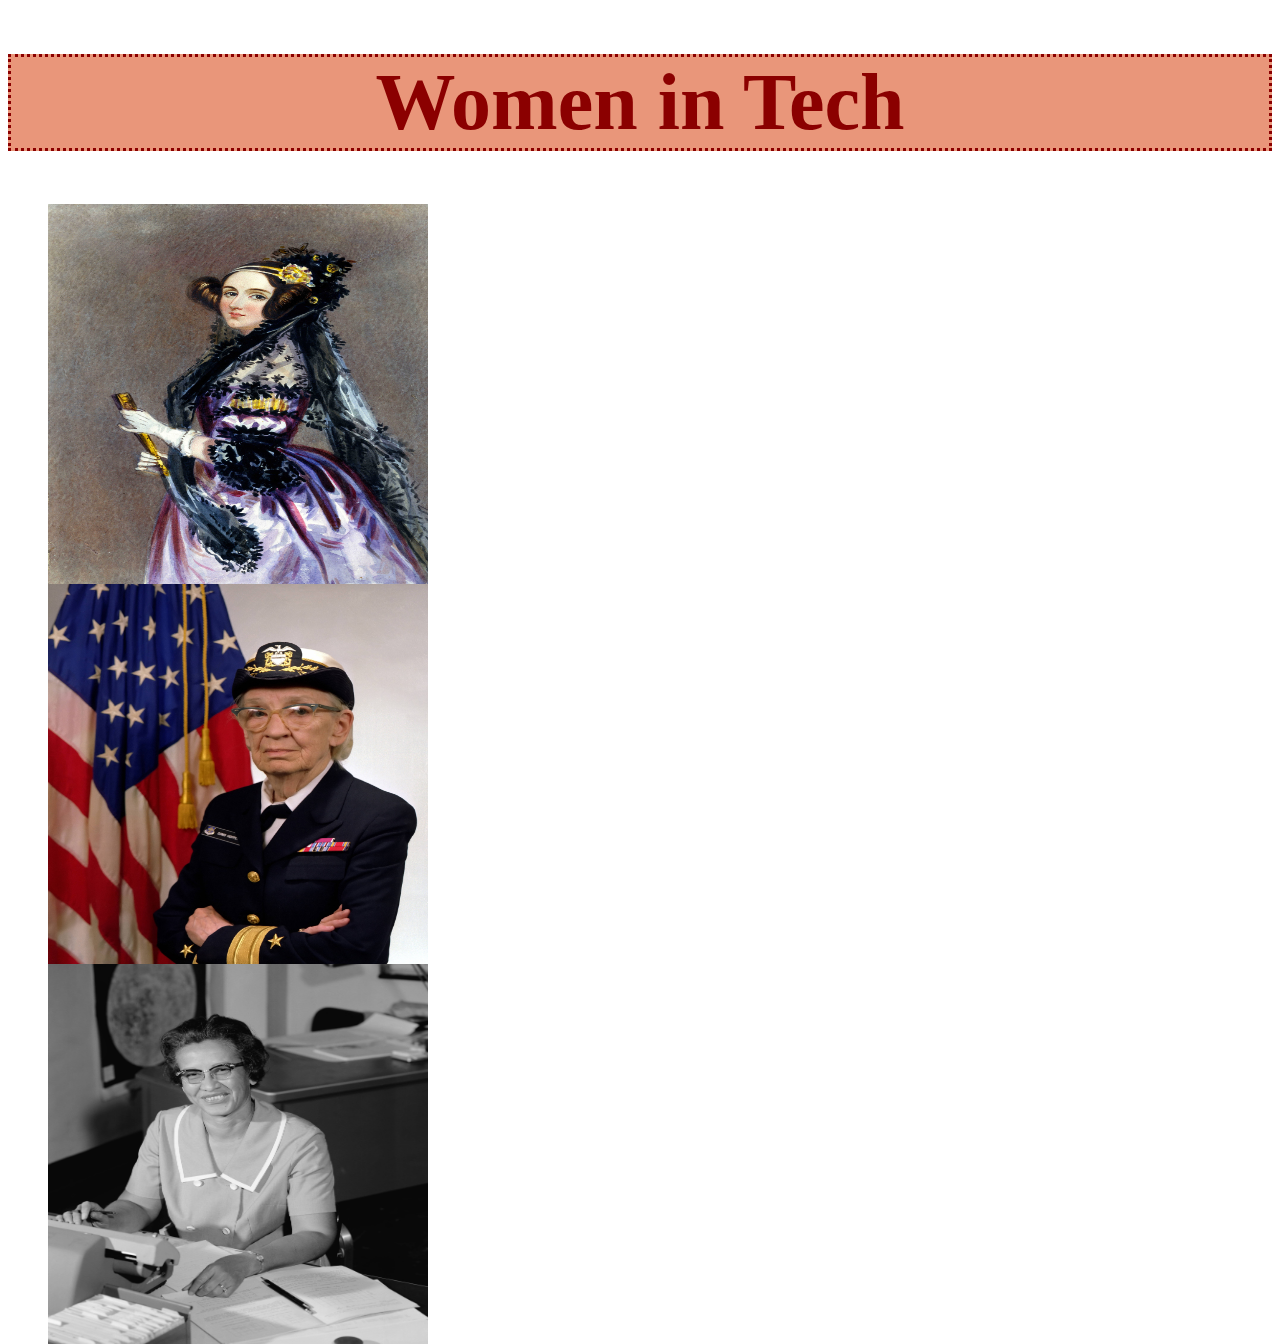
<file: index.html>
<!DOCTYPE html>
<html lang="en-GB">


<head>
  <meta name="viewport" content="width=device-width, initial-scale=1.0">
  <title>Women in Tech</title>
  <link rel="stylesheet" href="https://stackpath.bootstrapcdn.com/bootstrap/4.1.3/css/bootstrap.min.css" integrity="sha384-MCw98/SFnGE8fJT3GXwEOngsV7Zt27NXFoaoApmYm81iuXoPkFOJwJ8ERdknLPMO" crossorigin="anonymous"> <!--bootstrap css link-->
  <link rel="stylesheet" href="css/main.css">
  <meta charset="utf-8" />
</head>


<body>
  <header class="jumbotron">
    <div class="container">
      <div class="row">
        <div class="col-md-12">
    <h1 class="display-4">Women in Tech</h1>
</div> <!--closing my column div-->
</div><!--closes row of jumbotron-->

    <section id="lady images" class="text-center">
      <div class="container">
      <div class="row">
        <div class="col-md-12">
      <figure class="col-md-12 figure">
        <div class="hovereffect">
          <a href="ada-lovelace.html">
                <img src="images\Ada_Lovelace_portrait.jpg" width="380" height="380" alt="Portrait of Ada Lovelace." img class="rounded-circle img-responsive"/>
<div class="overlay">
  <h2>Ada Lovelace</h2>
  <a href="ada-lovelace.html"</a>
</div><!--closesoverlayforada-->
</div><!--closes container for overlay on ada-->
</a>
                </figure>

                <figure>
                  <div class="hovereffect">
                  <a href="grace-hopper.html">
                    <img src="images\Commodore_Grace_M_Hopper_USN.jpg" width="380" height="380" alt="Portrait of Grace Hopper." img class="rounded-circle" />
<div class="overlay">
  <h2>Grace Hopper</h2>
  <a href-"grace-hopper.html"</a>
  </div>
</div>
</a>
                  </a>
                </figure>

                <figure>
                  <div class="hovereffect"
                  <a href="./katherine-johnson.html">
                    <img src="images\Katherine_Johnson_at_NASA_in_1966.jpg" width="380" height="380" alt="Portrait of Katherine Johnson." img class="rounded-circle" />
<div class="overlay">
  <h2>Katherine Johnson</h2>
  <a href="katherine-johnson.html"</a>
  </div>
</div>
</a>
                  </a>
                </figure>

              </div>
            </div>
          </div>
          <section>

</body>

</html>
</file>
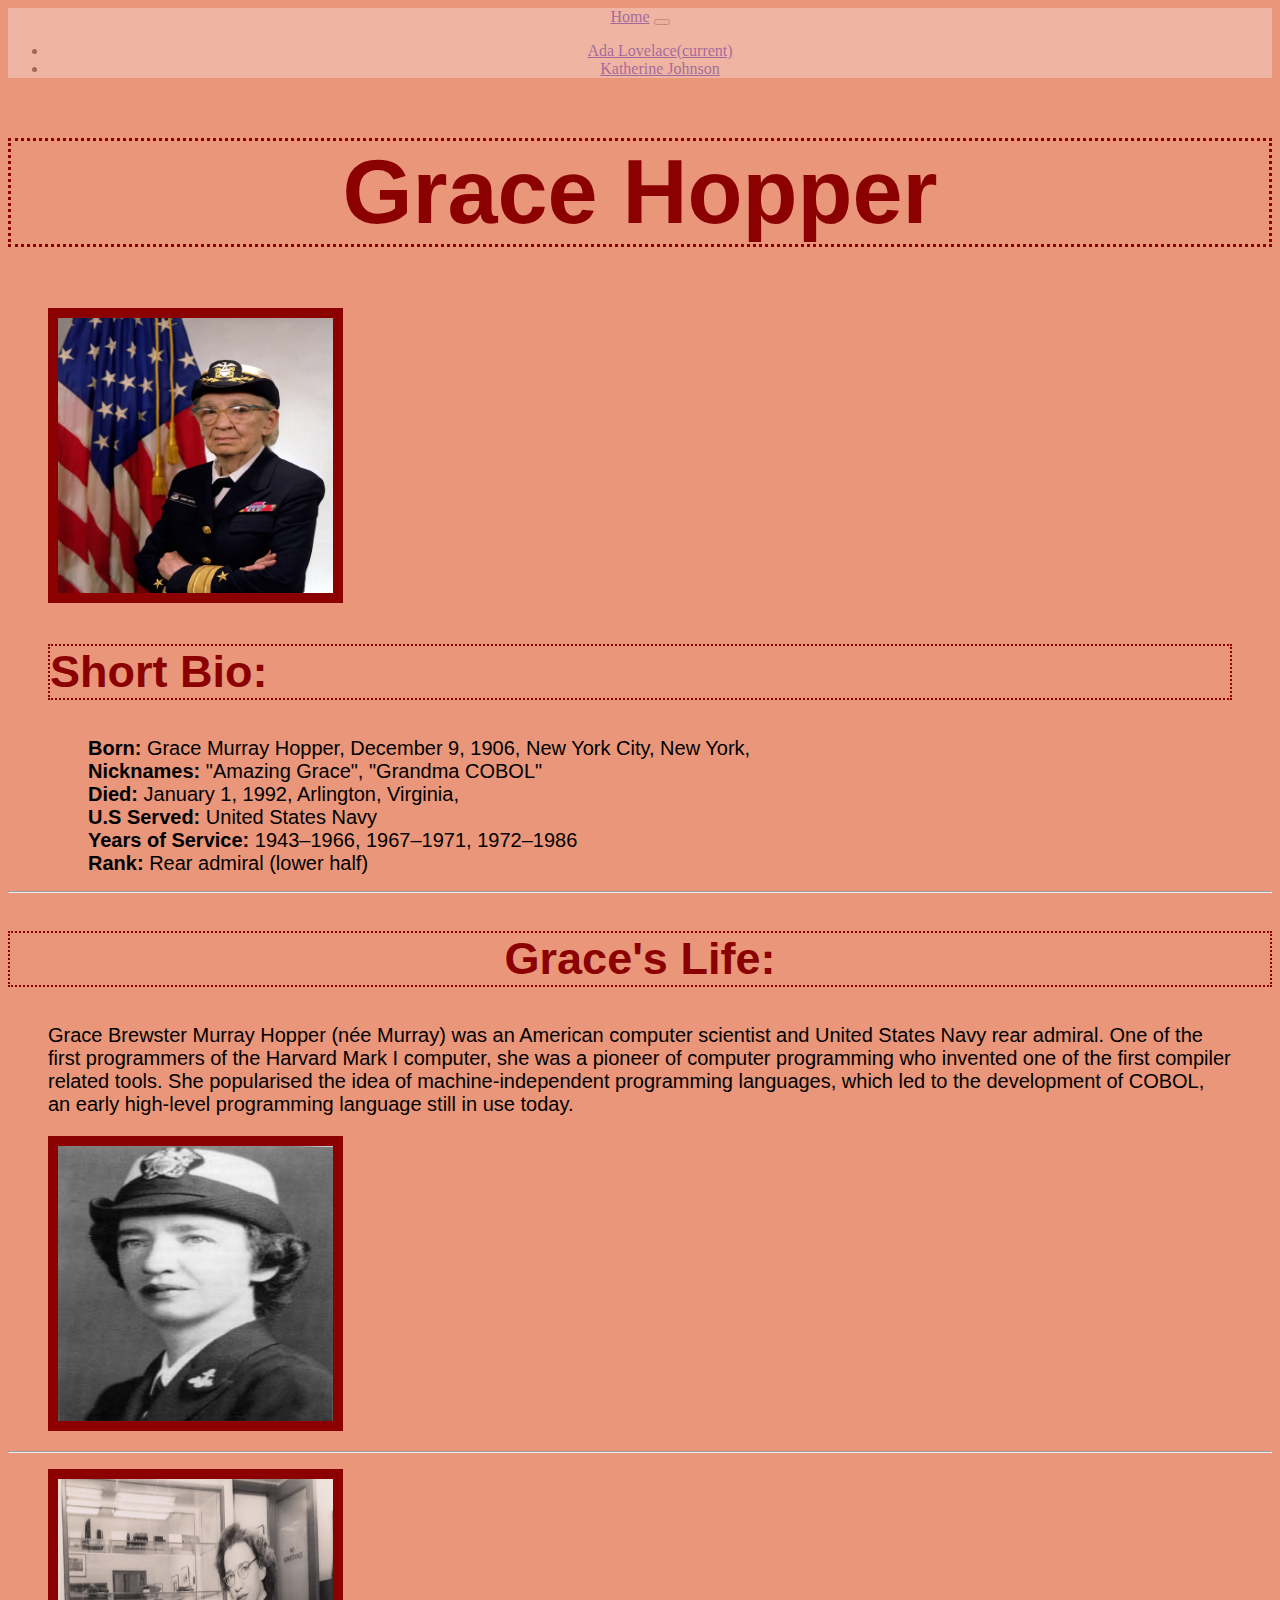
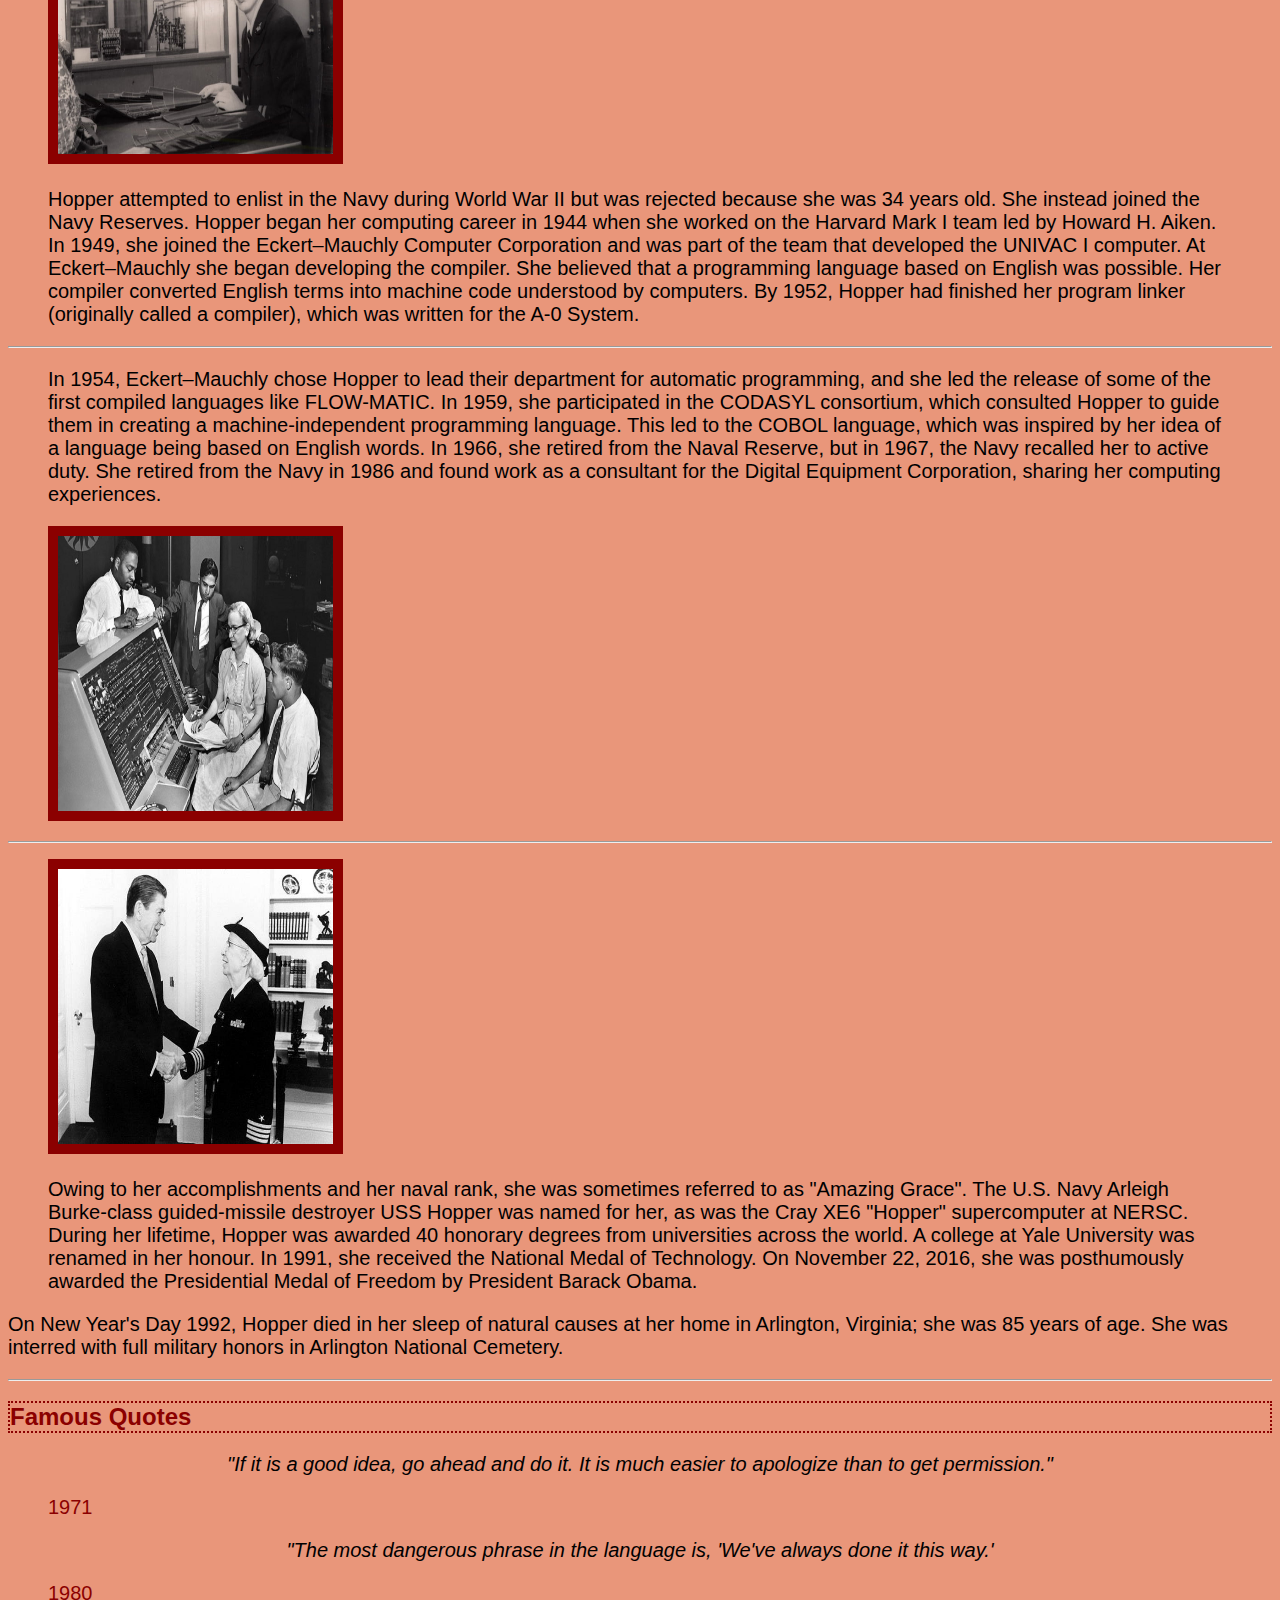
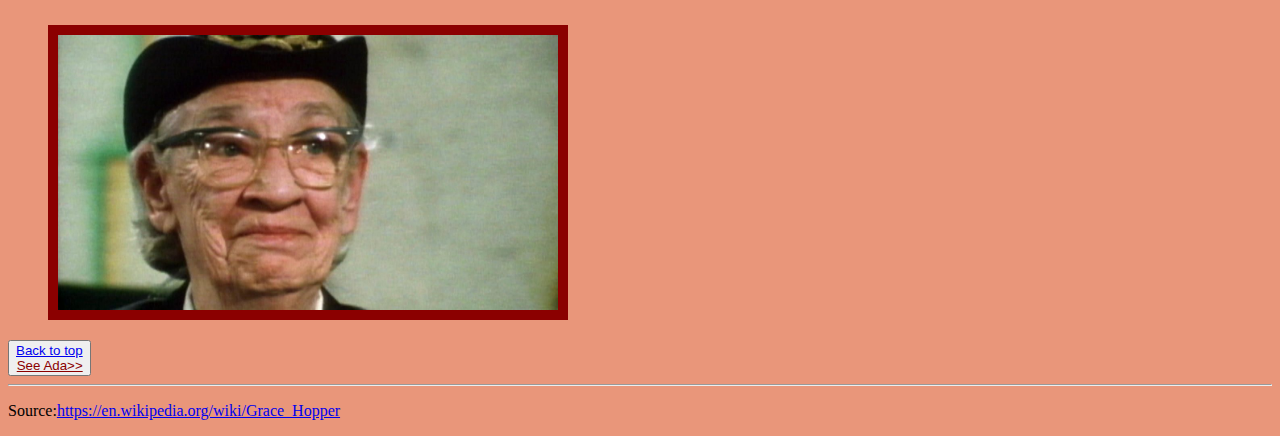
<file: grace-hopper.html>
<!DOCTYPE html>
<html lang="en-GB">

<head>
  <meta name="viewport" content="width=device-width, initial-scale=1.0">
  <title>Grace Hopper</title>
  <link rel="stylesheet" href="https://stackpath.bootstrapcdn.com/bootstrap/4.1.3/css/bootstrap.min.css" integrity="sha384-MCw98/SFnGE8fJT3GXwEOngsV7Zt27NXFoaoApmYm81iuXoPkFOJwJ8ERdknLPMO" crossorigin="anonymous"> <!--bootstrap css link-->
  <link rel="stylesheet" href="css/gracehopper.css">
  <meta charset="utf-8" />
</head>
<body class ="bodyall">
<a name="top"></a>

  <nav class="col-md-12 navbar navbar-expand-lg navbar-light" style="background-color:white; opacity: .3; text-align: center">
    <div class="container">
    <a class="navbar-brand" href="index.html">Home</a>
    <button class="navbar-toggler" type="button" data-toggle="collapse" data-target="#navbarNav" aria-controls="navbarNav" aria-expanded="false" aria-label="Toggle navigation">
      <span class="navbar-toggler-icon"></span>
    </button>
    <div class="collapse navbar-collapse justify-content-end" id="navbarNav">
      <ul class="navbar-nav">
        <li class="nav-item active">
          <a class="nav-link" href="ada-lovelace.html">Ada Lovelace<span class="sr-only">(current)</span></a>
        </li>
        <li class="nav-item">
          <a class="nav-link" href="katherine-johnson.html">Katherine Johnson</a>
        </li>
      </ul>
    </div> <!--closes the navbar collaps div-->
  </nav>

    <header class="jumbotron">
      <div class="container">
        <div class="row">
          <div class="col-md-12">
      <h1>Grace Hopper</h1>
    </div><!--closes colmd6-->
    </header>

    <section id="figuregrace" class="text-center">
      <div class="container">
      <div class="row">
      <figure class="col-md-6 figure">
        <img src="images\Commodore_Grace_M_Hopper_USN.jpg" width="275" height="275" alt="Picture of Commodore Grace M Hopper." class="rounded-circle"/>
      </figure>
      <blockquote class="col-md-6 blockquote">
       <h2 class="shortbio">Short Bio:</h2>
        <ul>
          <li class="bioline"><strong>Born:</strong> Grace Murray Hopper, December 9, 1906, New York City, New York, </li>
          <li class="bioline"><strong>Nicknames:</strong> "Amazing Grace", "Grandma COBOL"</li>
          <li class="bioline"><strong>Died:</strong> January 1, 1992, Arlington, Virginia,</li>
          <li class="bioline"><strong>U.S Served:</strong> United States Navy</li>
          <li class="bioline"><strong>Years of Service:</strong> 1943–1966, 1967–1971, 1972–1986</li>
          <li class="bioline"><strong>Rank:</strong> Rear admiral (lower half)</li>
        </ul>
  </div><!--closing my row for figure and shortbio-->
    </div><!--container in figuregrace-->
      </section>
    <hr />

    <main>
      <section id="longbio1" class="text-center">
        <div class="container">
          <h2 class="col-md-12 mainbiohead">Grace's Life:</h2>
        <div class="row">
        <blockquote class="col-md-6 blockquote">
         <p class="bioparagraph">
           Grace Brewster Murray Hopper (née Murray) was an American computer scientist and United States Navy rear admiral. One of the first programmers of the Harvard Mark I computer, she was a pioneer of computer programming who invented one of
           the
           first compiler related tools. She popularised the idea of machine-independent programming languages, which led to the development of COBOL, an early high-level programming language still in use today.
         </p>
       </blockquote>
         <figure class="col-md-6 figureno2">
           <img src="images\grace1.jpg" width="275" height="275" alt="Picture of Commodore Grace M Hopper." class="rounded-circle"/>
         </figure>

    </div><!--closing my row for longbio-->
  </div><!--container in longbio-->
        </section>
<hr/>


        <section id="longbio2" class="text-center">
          <div class="container">
          <div class="row">
          <figure class="col-md-6 figure">
            <img src="images\grace2.jpg" width="275" height="275" alt="Picture of Commodore Grace M Hopper." class="rounded-circle"/>
          </figure>
          <blockquote class="col-md-6 blockquote">
            <p class="col-md-12 bioparagraph">
              Hopper attempted to enlist in the Navy during World War II but was rejected because she was 34 years old. She instead joined the Navy Reserves. Hopper began her computing career in 1944 when she worked on the Harvard Mark I team led by
              Howard H. Aiken. In 1949, she joined the Eckert–Mauchly Computer Corporation and was part of the team that developed the UNIVAC I computer. At Eckert–Mauchly she began developing the compiler. She believed that a programming language
              based
              on English was possible. Her compiler converted English terms into machine code understood by computers. By 1952, Hopper had finished her program linker (originally called a compiler), which was written for the A-0 System.
            </p>
      </div><!--closing my row for figure and shortbio-->
        </div><!--container in figuregrace-->
          </section>
        <hr />

        <section id="longbio3" class="text-center">
          <div class="container">
          <div class="row">
          <blockquote class="col-md-6 blockquote">
           <p class="bioparagraph">
            In 1954, Eckert–Mauchly chose Hopper to lead their department for automatic programming, and she led the release of some of the first compiled languages like FLOW-MATIC. In 1959, she participated in the CODASYL consortium, which consulted Hopper to guide them in creating a machine-independent programming language. This led to the COBOL language, which was inspired by her idea of a language being based on English words. In 1966, she retired from the Naval Reserve, but in 1967, the Navy recalled her to active duty. She retired from the Navy in 1986 and found work as a consultant for the Digital Equipment Corporation, sharing her computing experiences.
           </p>
         </blockquote>
           <figure class="col-md-6 figureno2">
             <img src="images\grace3.jpg" width="275" height="275" alt="Picture of Commodore Grace M Hopper." class="rounded-circle"/>
           </figure>
         </div><!--closing div specification-->
      </div><!--closing my row for figure and shortbio-->
        </div><!--container in figuregrace-->
          </section>
  <hr/>


          <section id="longbio4" class="text-center">
            <div class="container">
            <div class="row">
            <figure class="col-md-6 figure">
              <img src="images\grace4.jpg" width="275" height="275" alt="Picture of Commodore Grace M Hopper." class="rounded-circle"/>
            </figure>
            <blockquote class="col-md-6 blockquote">
              <p class="col-md-12 bioparagraph">
                Owing to her accomplishments and her naval rank, she was sometimes referred to as "Amazing Grace". The U.S. Navy Arleigh Burke-class guided-missile destroyer USS Hopper was named for her, as was the Cray XE6 "Hopper" supercomputer at NERSC. During her lifetime, Hopper was awarded 40 honorary degrees from universities across the world. A college at Yale University was renamed in her honour. In 1991, she received the National Medal of Technology. On November 22, 2016, she was posthumously awarded the Presidential Medal of Freedom by President Barack Obama.
              </p>
        </div><!--closing my row for figure and shortbio-->
          </div><!--container in figuregrace-->
            </section>



      <section id="longbiolast" class="text-center">
          <div class="container">
          <div class="row">


          <p class="col-md-12 bioparagraph">
            On New Year's Day 1992, Hopper died in her sleep of natural causes at her home in Arlington, Virginia; she was 85 years of age. She was interred with full military honors in Arlington National Cemetery.
          </p>
        </div><!--closing row for long biolast-->
      </div><!--close container in longbiolast-->
      </section>
      <hr />

      <section id="quotesgrace" class="text-center">
        <div class="container">
        <div class="row">
          <h2 class="col-md-12 quoteh2">Famous Quotes</h2>
            <div class="row">
              <blockquote class="col-md-6 blockquotegrace">
              <p class="quoteline1">
              <em>"If it is a good idea, go ahead and do it. It is much easier to apologize than to get permission."</em>
          </p>
                <footer class="blockquote-footer">1971</footer>
              </blockquote>

              <blockquote class="col-md-6 blockquotegrace">
                <p><em>  "The most dangerous phrase in the language is, 'We've always done it this way.'</em>
          </p>
                <footer class="blockquote-footer">1980</footer>
              </blockquote>

              <figure class="col-md-12 figure">
                <div class="row">
                  <div class="col-md-12">
                <img src="images\finalgrace.jpg" width="500" height="275" alt="Picture of Commodore Grace M Hopper."/>
              </div>
              </figure>



              <button class="col-md-12 btn btn-link nextpagebutton">
                <div class="row">
                  <a href="#top">Back to top</a>
                  <div class="col-md-12">
                    <a href="ada-lovelace.html" class="next">See Ada>></a>
                  </div><!--closes div container for button-->
                </div> <!--closes row for button-->
              </button>
            </div>
          </div>
      <hr />
    </main>


      <section id="colophon" class="text-left">
        <footer class="col-md-4 sourcelink">
        <div class="row">
          <p>
        Source:<a href="https://en.wikipedia.org/wiki/Grace_Hopper">https://en.wikipedia.org/wiki/Grace_Hopper</a>
</p>
</div><!--closing my row div for colophon-->
      </section>
    </footer>

</div> <!--closing my row div-->
</div> <!--closing my column div-->
</div><!--closes row of jumbotron-->
</body>

</html>
</file>
<file: css/main.css>
.jumbotron {
  background-color:DarkSalmon;
}


.jumbotron h1 {
  color: DarkRed;
  font-family: georgia;
  font-size: 80px;
  text-align: center;
  border-style: dotted;
}


.rounded {
  border-radius: 50%;
  height: 380px;
  width: 380px;
}

.hovereffect {
  width: 100%;
  height: 100%;
  float: left;
  overflow: hidden;
  position: relative;
  text-align: center;
  cursor: default;
}

.hovereffect .overlay {
  width: 100%;
  height: 100%;
  position: absolute;
  overflow: hidden;
  top: 0;
  left: 0;
}

.hovereffect img {
  display: block;
  position: relative;
  -webkit-transition: all 0.4s ease-in;
  transition: all 0.4s ease-in;
}

.hovereffect:hover img {
  filter: url('data:image/svg+xml;charset=utf-8,<svg xmlns="http://www.w3.org/2000/svg"><filter id="filter"><feColorMatrix type="matrix" color-interpolation-filters="sRGB" values="0.2126 0.7152 0.0722 0 0 0.2126 0.7152 0.0722 0 0 0.2126 0.7152 0.0722 0 0 0 0 0 1 0" /><feGaussianBlur stdDeviation="3" /></filter></svg>#filter');
  filter: grayscale(1) blur(3px);
  -webkit-filter: grayscale(1) blur(3px);
  -webkit-transform: scale(1.2);
  -ms-transform: scale(1.2);
  transform: scale(1.2);
}

.hovereffect h2 {
  text-transform: uppercase;
  text-align: center;
  position: relative;
  font-size: 17px;
  padding: 10px;
  background: rgba(0, 0, 0, 0.6);
}

.hovereffect a.info {
  display: inline-block;
  text-decoration: none;
  padding: 7px 14px;
  border: 1px solid #fff;
  margin: 50px 0 0 0;
  background-color: transparent;
}

.hovereffect a.info:hover {
  box-shadow: 0 0 5px #fff;
}

.hovereffect a.info, .hovereffect h2 {
  -webkit-transform: scale(0.7);
  -ms-transform: scale(0.7);
  transform: scale(0.7);
  -webkit-transition: all 0.4s ease-in;
  transition: all 0.4s ease-in;
  opacity: 0;
  filter: alpha(opacity=0);
  color: white;
  text-decoration: underline;
  text-transform: uppercase;
}

.hovereffect:hover a.info, .hovereffect:hover h2 {
  opacity: 1;
  filter: alpha(opacity=100);
  -webkit-transform: scale(1);
  -ms-transform: scale(1);
  transform: scale(1);
}
</file>
<file: css/gracehopper.css>
.bodyall {
  background-color: DarkSalmon;
}

.jumbotron {
  background-color: DarkSalmon;
}



.jumbotron h1 {
  color: DarkRed;
  font-family: arial;
  font-size: 90px;
  text-align: center;
  border-style: dotted;
}

img {
  border: 10px solid DarkRed;
}

.shortbio {
  border-style: dotted;
  border-width: 2px;
}

.mainbiohead {
  border-style: dotted;
  border-width: 2px;
}

.blockquote h2 {
  font-family: arial;
  font-size: 45px;
  color:DarkRed;
}

.blockquote li {
  font-family: arial;
  font-size: 20px;
  list-style-type: none;
}

.mainbiohead {
  font-family: arial;
  font-size: 45px;
  color: DarkRed;
  text-align: center;
}

.bioparagraph {
  font-family: Arial;
  font-size: 20px;

}

.blockquotegrace {
  font-family: arial;
  font-size: 20px;
  text-align: center;
}

.quoteh2 {
  font-family: Arial;
  color: DarkRed;
  border-style: dotted;
  border-width: 2px;
}

.blockquote-footer {
  color: DarkRed;
  font-family: arial;
  text-align: left;
}

.sourcelink p {
  color: black;
}

.nextpagebutton {
  text-align: right;
}

.next {
  color: DarkRed;
  text-align: right;

}

.next a:hover {
  background-color: DarkRed;
  color: white;
}
</file>
